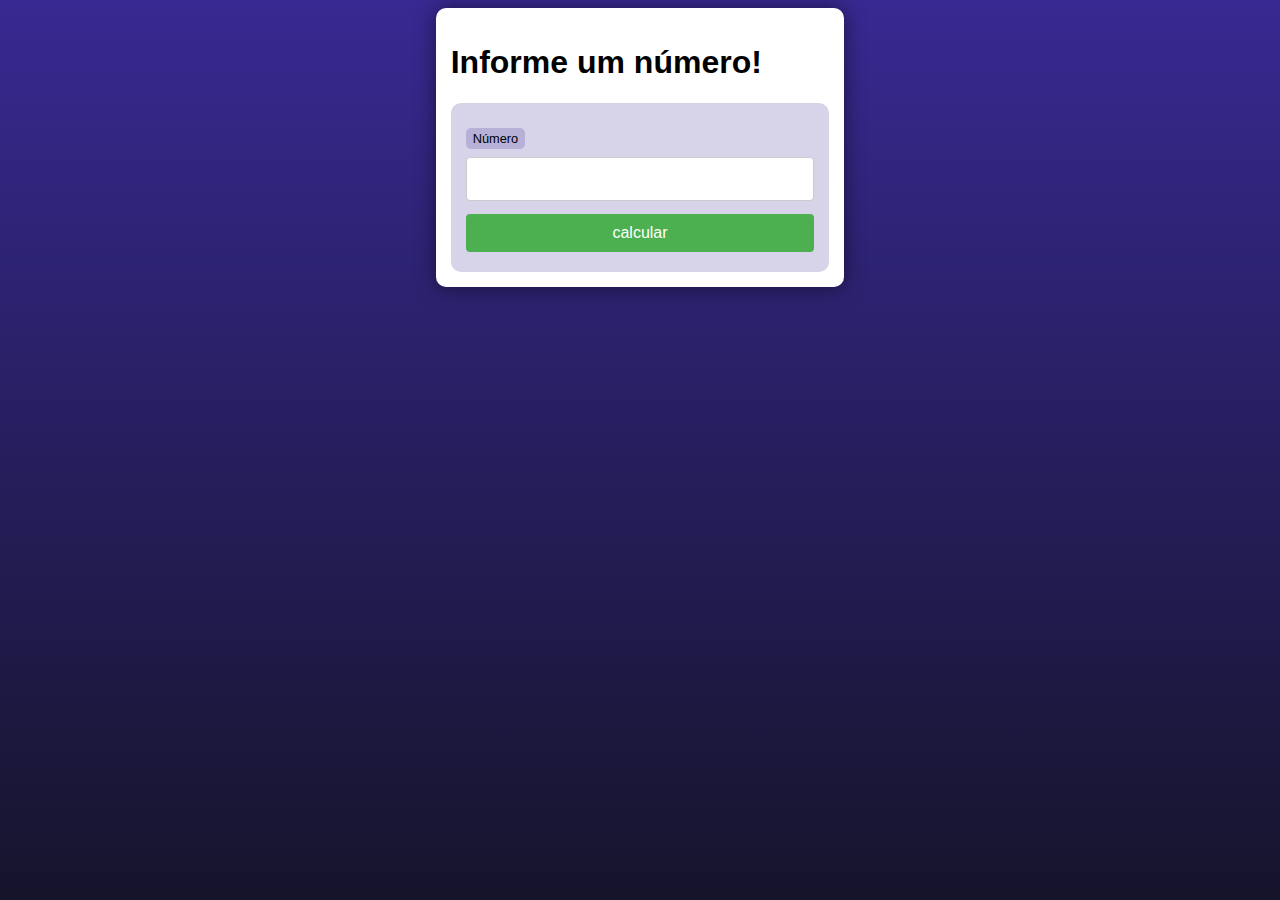
<file: recuperação/desafios/d001/index.html>
<!DOCTYPE html>
<html lang="en">

<head>
    <meta charset="UTF-8">
    <meta name="viewport" content="width=device-width, initial-scale=1.0">
    <link rel="stylesheet" href="style.css">
    <title>sucessor e antecessor</title>
</head>

<body>
    <main>
        <h1>Informe um número!</h1>
        <form action="resultado.php" method="get">
            <label for="num">Número</label>
            <input type="number" name="num" id="num">
            <input type="submit" value="calcular">
        </form>
    </main>
</body>

</html>
</file>
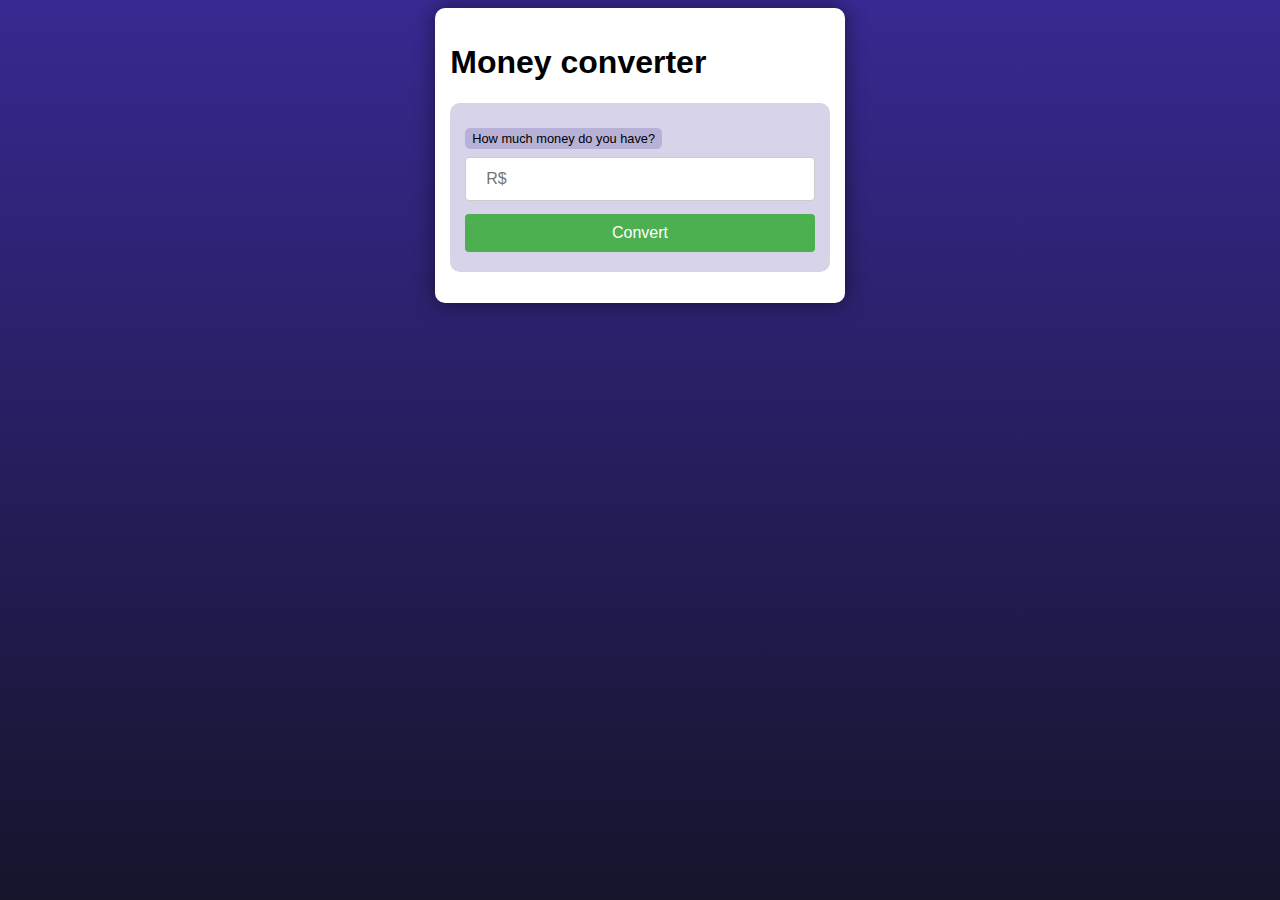
<file: recuperação/desafios/d004/index.html>
<!DOCTYPE html>
<html lang="pt_br">

<head>
    <meta charset="UTF-8">
    <meta name="viewport" content="width=device-width, initial-scale=1.0">
    <link rel="stylesheet" href="style.css">
    <title>Conversor avançado</title>
</head>

<body>
    <main>
        <h1>Money converter</h1>
        <p>
        <form action="resultado.php" method="get">
            <label for="text">How much money do you have?</label>
            <input type="number" name="din" placeholder="R$">
            <input type="submit" value="Convert">   
        </form>
        </p>
    </main>
</body>

</html>
</file>
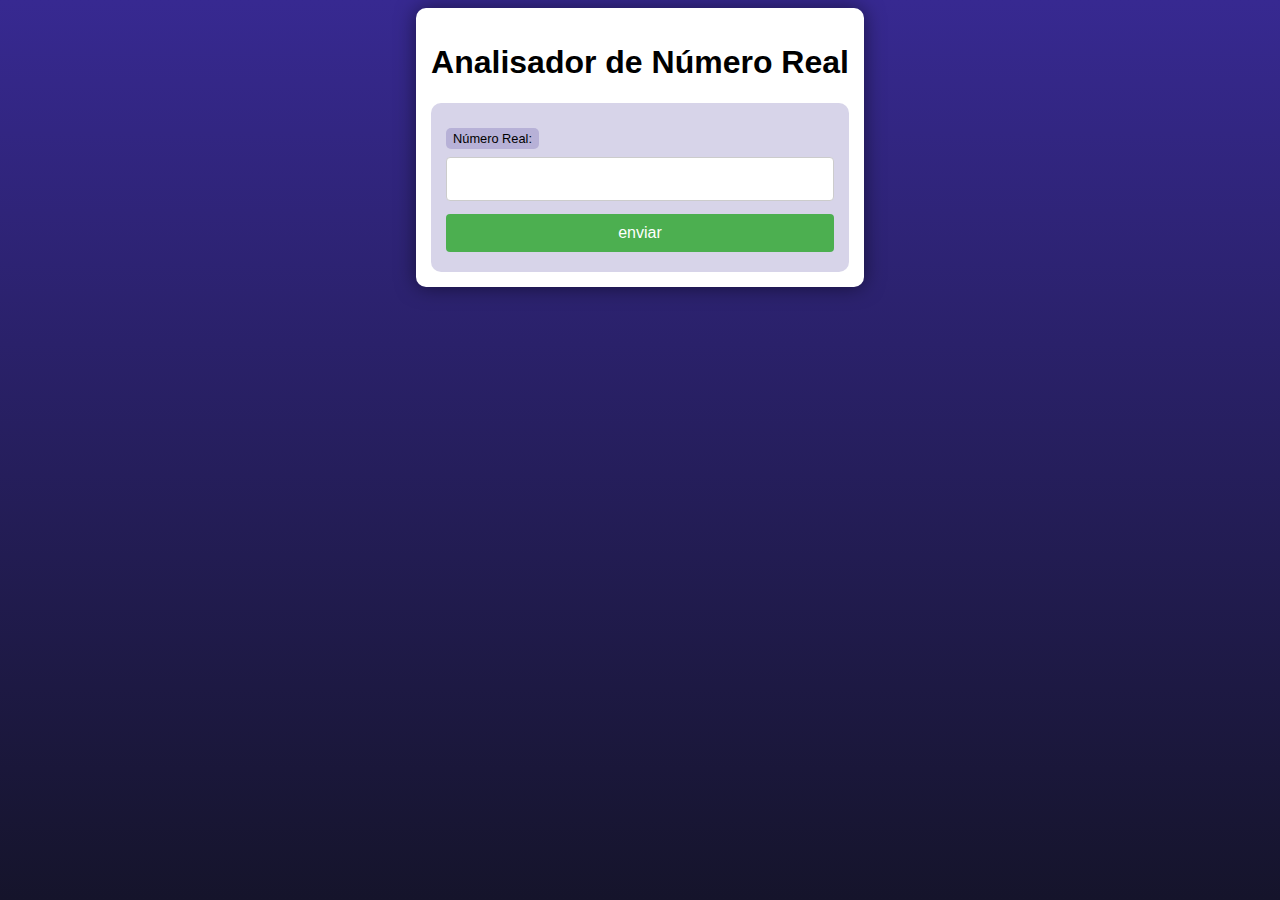
<file: recuperação/desafios/d005/index.html>
<!DOCTYPE html>
<html lang="pr-br">

<head>
    <meta charset="UTF-8">
    <meta name="viewport" content="width=device-width, initial-scale=1.0">
    <link rel="stylesheet" href="style.css">
    <title>Analisador de número real</title>
</head>

<body>
    <main>
        <h1>Analisador de Número Real</h1>
        <form action="resultado.php" method="get">
            <label for="text">Número Real:</label>
            <input type="number" name="result" step="0.001">
            <input type="submit" value="enviar">
        </form>
    </main>
</body>

</html>
</file>
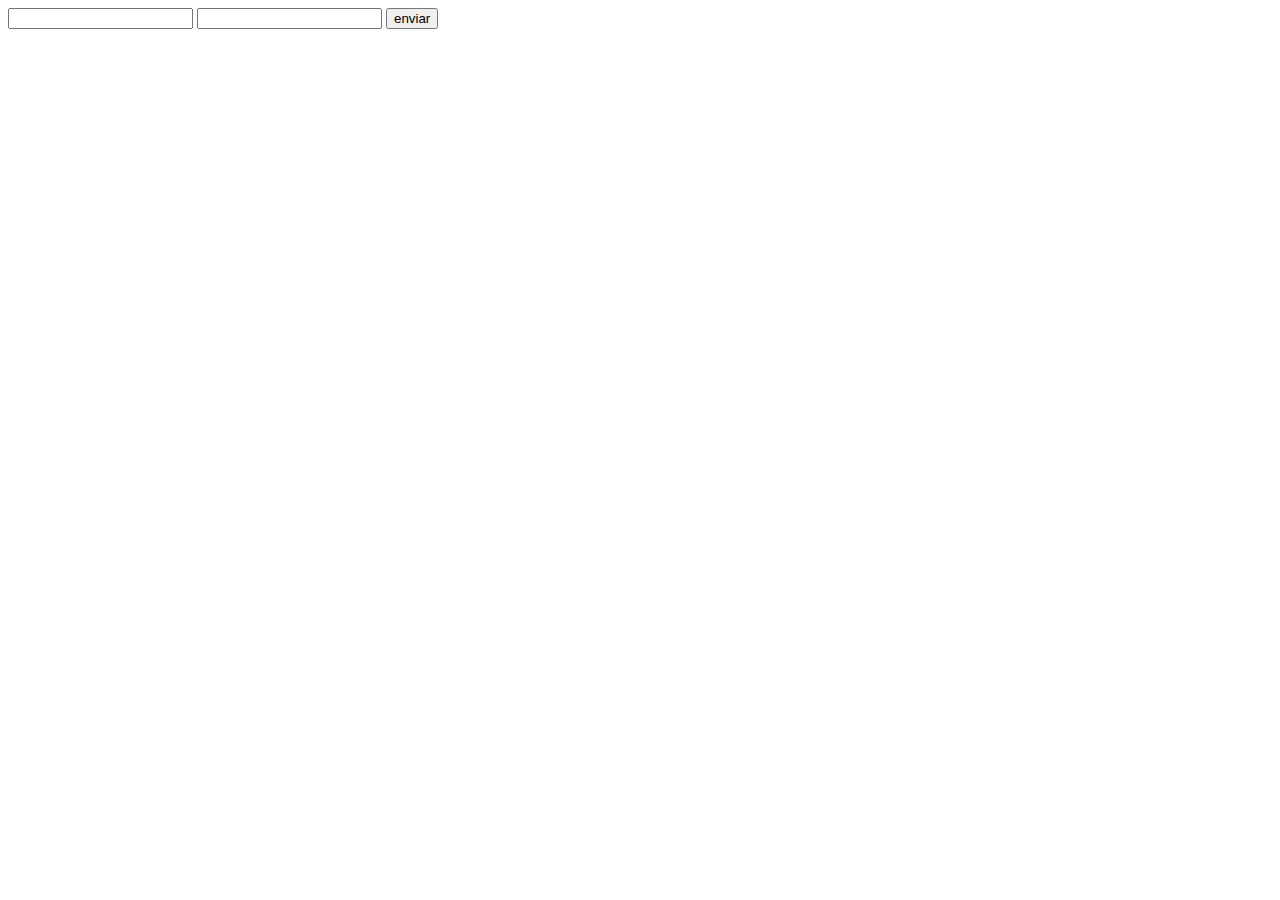
<file: recuperação/tarefaCarlos/ava.html>
<!DOCTYPE html>
<html lang="en">

<head>
    <meta charset="UTF-8">
    <meta name="viewport" content="width=device-width, initial-scale=1.0">
    <title>Document</title>
</head>

<body>
    <main>
        <form action="ava.php" method="get">
            <input type="text" name="name" id="name">
            <input type="number" name="idade" id="idade">
            <input type="submit" value="enviar">
        </form>
    </main>
</body>

</html>
</file>
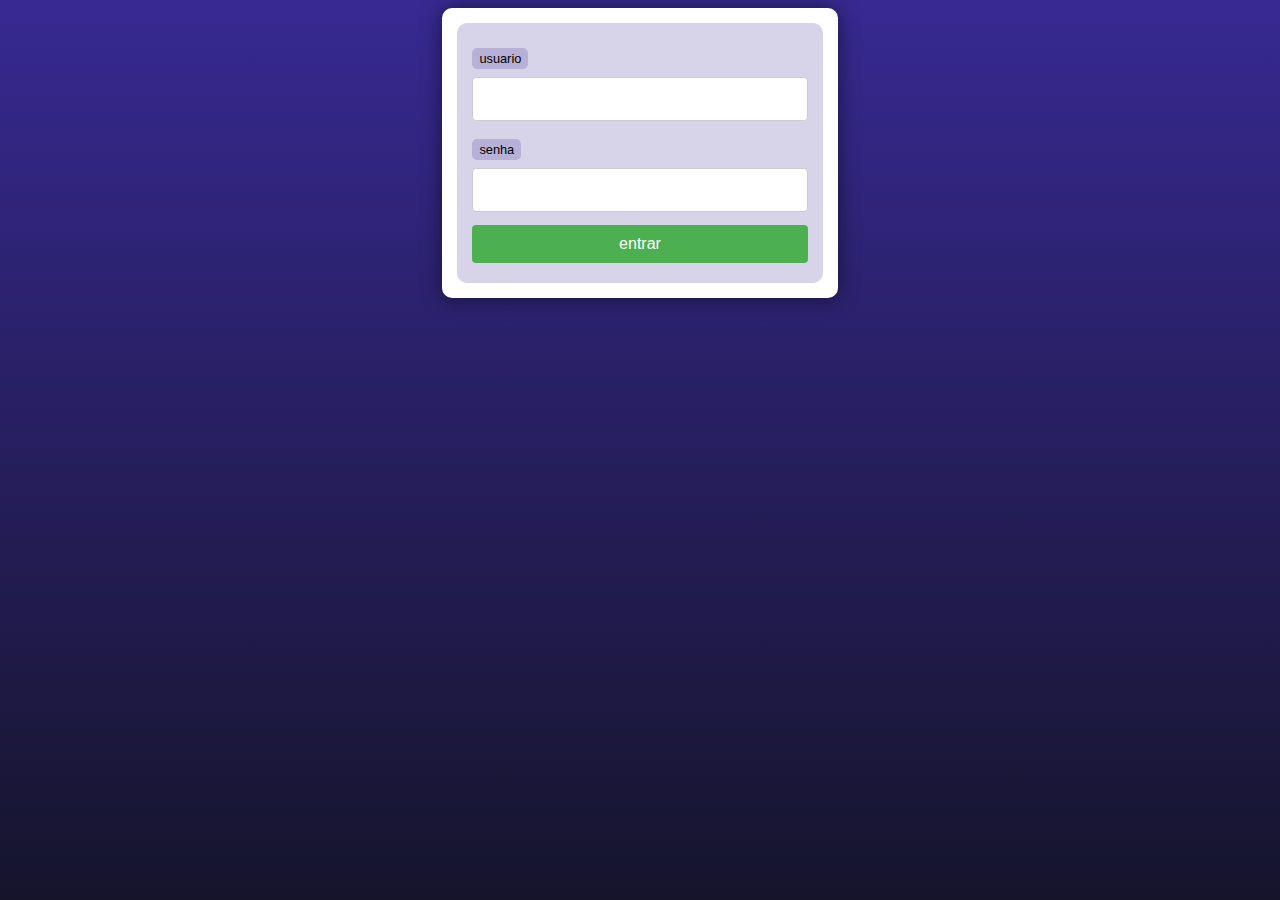
<file: recuperação/tarefas/ex005/form.html>
<!DOCTYPE html>
<html lang="pt-br">
<head>
    <meta charset="UTF-8">
    <meta name="viewport" content="width=device-width, initial-scale=1.0">
    <title>exercicio php</title>
    <link rel="stylesheet" href="style.css">
</head>
<body>
    <main>
        <form action="superglobais.php?tipo=aluno&turno=noite" method="post">
            <label for="usu">usuario</label>
            <input type="text" name="usu" id="usu">
            <label for="sen">senha</label>
            <input type="password" name="sen" id="sen">
            <input type="submit" value="entrar">
        </form>
    </main>
</body>
</html>
</file>
<file: recuperação/desafios/d001/style.css>
@charset "UTF-8";

* {
    font-family: Verdana, Geneva, Tahoma, sans-serif;
    box-sizing: border-box;
}

/* ELEMENTOS DA INTERFACE */

body {
    background-color: #15142b;
    background-image: linear-gradient(180deg, #372991, #15142b);
    background-repeat: no-repeat;
    background-position: center center;
    background-size: cover;
    background-attachment: fixed;

    display: flex;
    flex-direction: column;
    flex-wrap: nowrap;
    justify-content: center;
    align-items: center;
}

header, main, section, article {
    max-width: 700px;
}

header > h1 {
    color: white;
    text-shadow: 3px 3px 0px black;
}

main, section, article {
    background-color: white;
    padding: 15px;
    margin-bottom: 20px;
    border-radius: 10px;
    box-shadow: 0px 0px 20px rgba(0, 0, 0, 0.502);
}

footer {
    display: block;
    width: 100vw;
    background-color: #291f6c;
    color: white;
    text-align: center;
    margin-top: auto;
    padding: 5px;
}

p {
    text-align: justify;
    line-height: 1.5em;
}

h2, h3, h4 {
    color: #372991;
    margin: 0 0 10px 0;
}

a {
    color: #15142b;
    background-color: rgba(55, 41, 145, 0.1);
    padding: 0 3px;
    font-weight: 600;
    text-decoration: none;
    border-bottom: .5px dotted #372991;
}

a:hover {
    color: #372991;
    border-bottom: 1px solid #372991;
}

/* TABELAS E LISTAS */

table {
    min-width: 400px;
    border-spacing: 0px;
    border: 0.5px solid #372991;
    margin: 10px auto;
}

table th {
    background-color: #372991;
    color: white;
    padding: 5px;
    text-align: left;
}

table td {
    padding: 5px;
}

table tr {
    background-color: rgba(55, 41, 145, 0.05);
}

table tr:nth-child(odd) {
    background-color: rgba(55, 41, 145, 0.3);
}

table.divisao {
    border: 1px solid white;
}

table.divisao td {
    background-color: white;
    padding: 20px;
    text-align: center;
    font-size: 2.5em;
}

table.divisao  tr:nth-child(1) td:nth-child(2) {
    border-bottom: 3px solid black;
    border-left: 3px solid black;
}

table.divisao tr:nth-child(2) td:nth-child(2) {
    border-left: 3px solid black;
}

table.divisao tr:nth-child(2) td:nth-child(1) {
    text-decoration: underline;
}

ul > li::marker {
    color: #372991;
}

/* ELEMENTOS DE FORMULÁRIO */

form {
    background-color: rgba(55, 41, 145, 0.2);
    padding: 15px;
    border-radius: 10px;
}

form label {
    display: block;
    width: fit-content;
    font-size: 0.8em;
    font-weight: 100;
    background-color: rgba(55, 41, 145, 0.2);
    padding: 3px 7px;
    margin-top: 10px;
    margin-bottom: 0px;
    border-radius: 5px;
}

input[type=text], [type=number], select, input[type=date], input[type=date], input[type=datetime], input[type=email], input[type=month], input[type=password], input[type=range], input[type=tel], input[type=time], input[type=week] {
    width: 100%;
    padding: 12px 20px;
    font-size: 1em;
    margin: 8px 0;
    display: inline-block;
    border: 1px solid #ccc;
    border-radius: 4px;
    box-sizing: border-box;
}
  
input[type=submit] {
    width: 100%;
    background-color: #4CAF50;
    font-size: 1em;
    color: white;
    padding: 10px 20px;
    margin: 5px 0;
    border: none;
    border-radius: 4px;
    cursor: pointer;
}
  
input[type=submit]:hover {
    background-color: #45a049;
}

input[type=reset] {
    width: 100%;
    background-color: #eb9903;
    font-size: 1em;
    color: white;
    padding: 10px 20px;
    margin: 5px 0;
    border: none;
    border-radius: 4px;
    cursor: pointer;
}

input[type=reset]:hover {
    background-color: #c27013;
}

input[type=button], button {
    width: 100%;
    background-color: #372991;
    font-size: 1em;
    color: white;
    padding: 10px 20px;
    margin: 5px 0;
    border: none;
    border-radius: 4px;
    cursor: pointer;
}

input[type=button]:hover, button:hover {
    background-color: #291f6c;
}

fieldset {
    border: 0.5px dotted #372991;
}

fieldset > legend {
    font-size: 0.8em;
    font-weight: 100;
    background-color: rgba(55, 41, 145, 0.2);
    padding: 3px 7px;
    border-radius: 5px;
}

input[type=radio] + label, input[type=checkbox] + label {
    display: inline-block;
    font-size: 1em;
    background-color: rgba(0, 0, 0, 0);
}
</file>
<file: recuperação/desafios/d004/style.css>
@charset "UTF-8";

* {
    font-family: Verdana, Geneva, Tahoma, sans-serif;
    box-sizing: border-box;
}

/* ELEMENTOS DA INTERFACE */

body {
    background-color: #15142b;
    background-image: linear-gradient(180deg, #372991, #15142b);
    background-repeat: no-repeat;
    background-position: center center;
    background-size: cover;
    background-attachment: fixed;

    display: flex;
    flex-direction: column;
    flex-wrap: nowrap;
    justify-content: center;
    align-items: center;
}

header, main, section, article {
    max-width: 700px;
}

header > h1 {
    color: white;
    text-shadow: 3px 3px 0px black;
}

main, section, article {
    background-color: white;
    padding: 15px;
    margin-bottom: 20px;
    border-radius: 10px;
    box-shadow: 0px 0px 20px rgba(0, 0, 0, 0.502);
}

footer {
    display: block;
    width: 100vw;
    background-color: #291f6c;
    color: white;
    text-align: center;
    margin-top: auto;
    padding: 5px;
}

p {
    text-align: justify;
    line-height: 1.5em;
}

h2, h3, h4 {
    color: #372991;
    margin: 0 0 10px 0;
}

a {
    color: #15142b;
    background-color: rgba(55, 41, 145, 0.1);
    padding: 0 3px;
    font-weight: 600;
    text-decoration: none;
    border-bottom: .5px dotted #372991;
}

a:hover {
    color: #372991;
    border-bottom: 1px solid #372991;
}

/* TABELAS E LISTAS */

table {
    min-width: 400px;
    border-spacing: 0px;
    border: 0.5px solid #372991;
    margin: 10px auto;
}

table th {
    background-color: #372991;
    color: white;
    padding: 5px;
    text-align: left;
}

table td {
    padding: 5px;
}

table tr {
    background-color: rgba(55, 41, 145, 0.05);
}

table tr:nth-child(odd) {
    background-color: rgba(55, 41, 145, 0.3);
}

table.divisao {
    border: 1px solid white;
}

table.divisao td {
    background-color: white;
    padding: 20px;
    text-align: center;
    font-size: 2.5em;
}

table.divisao  tr:nth-child(1) td:nth-child(2) {
    border-bottom: 3px solid black;
    border-left: 3px solid black;
}

table.divisao tr:nth-child(2) td:nth-child(2) {
    border-left: 3px solid black;
}

table.divisao tr:nth-child(2) td:nth-child(1) {
    text-decoration: underline;
}

ul > li::marker {
    color: #372991;
}

/* ELEMENTOS DE FORMULÁRIO */

form {
    background-color: rgba(55, 41, 145, 0.2);
    padding: 15px;
    border-radius: 10px;
}

form label {
    display: block;
    width: fit-content;
    font-size: 0.8em;
    font-weight: 100;
    background-color: rgba(55, 41, 145, 0.2);
    padding: 3px 7px;
    margin-top: 10px;
    margin-bottom: 0px;
    border-radius: 5px;
}

input[type=text], [type=number], select, input[type=date], input[type=date], input[type=datetime], input[type=email], input[type=month], input[type=password], input[type=range], input[type=tel], input[type=time], input[type=week] {
    width: 100%;
    padding: 12px 20px;
    font-size: 1em;
    margin: 8px 0;
    display: inline-block;
    border: 1px solid #ccc;
    border-radius: 4px;
    box-sizing: border-box;
}
  
input[type=submit] {
    width: 100%;
    background-color: #4CAF50;
    font-size: 1em;
    color: white;
    padding: 10px 20px;
    margin: 5px 0;
    border: none;
    border-radius: 4px;
    cursor: pointer;
}
  
input[type=submit]:hover {
    background-color: #45a049;
}

input[type=reset] {
    width: 100%;
    background-color: #eb9903;
    font-size: 1em;
    color: white;
    padding: 10px 20px;
    margin: 5px 0;
    border: none;
    border-radius: 4px;
    cursor: pointer;
}

input[type=reset]:hover {
    background-color: #c27013;
}

input[type=button], button {
    width: 100%;
    background-color: #372991;
    font-size: 1em;
    color: white;
    padding: 10px 20px;
    margin: 5px 0;
    border: none;
    border-radius: 4px;
    cursor: pointer;
}

input[type=button]:hover, button:hover {
    background-color: #291f6c;
}

fieldset {
    border: 0.5px dotted #372991;
}

fieldset > legend {
    font-size: 0.8em;
    font-weight: 100;
    background-color: rgba(55, 41, 145, 0.2);
    padding: 3px 7px;
    border-radius: 5px;
}

input[type=radio] + label, input[type=checkbox] + label {
    display: inline-block;
    font-size: 1em;
    background-color: rgba(0, 0, 0, 0);
}
</file>
<file: recuperação/desafios/d005/style.css>
@charset "UTF-8";

* {
    font-family: Verdana, Geneva, Tahoma, sans-serif;
    box-sizing: border-box;
}

/* ELEMENTOS DA INTERFACE */

body {
    background-color: #15142b;
    background-image: linear-gradient(180deg, #372991, #15142b);
    background-repeat: no-repeat;
    background-position: center center;
    background-size: cover;
    background-attachment: fixed;

    display: flex;
    flex-direction: column;
    flex-wrap: nowrap;
    justify-content: center;
    align-items: center;
}

header, main, section, article {
    max-width: 700px;
}

header > h1 {
    color: white;
    text-shadow: 3px 3px 0px black;
}

main, section, article {
    background-color: white;
    padding: 15px;
    margin-bottom: 20px;
    border-radius: 10px;
    box-shadow: 0px 0px 20px rgba(0, 0, 0, 0.502);
}

footer {
    display: block;
    width: 100vw;
    background-color: #291f6c;
    color: white;
    text-align: center;
    margin-top: auto;
    padding: 5px;
}

p {
    text-align: justify;
    line-height: 1.5em;
}

h2, h3, h4 {
    color: #372991;
    margin: 0 0 10px 0;
}

a {
    color: #15142b;
    background-color: rgba(55, 41, 145, 0.1);
    padding: 0 3px;
    font-weight: 600;
    text-decoration: none;
    border-bottom: .5px dotted #372991;
}

a:hover {
    color: #372991;
    border-bottom: 1px solid #372991;
}

/* TABELAS E LISTAS */

table {
    min-width: 400px;
    border-spacing: 0px;
    border: 0.5px solid #372991;
    margin: 10px auto;
}

table th {
    background-color: #372991;
    color: white;
    padding: 5px;
    text-align: left;
}

table td {
    padding: 5px;
}

table tr {
    background-color: rgba(55, 41, 145, 0.05);
}

table tr:nth-child(odd) {
    background-color: rgba(55, 41, 145, 0.3);
}

table.divisao {
    border: 1px solid white;
}

table.divisao td {
    background-color: white;
    padding: 20px;
    text-align: center;
    font-size: 2.5em;
}

table.divisao  tr:nth-child(1) td:nth-child(2) {
    border-bottom: 3px solid black;
    border-left: 3px solid black;
}

table.divisao tr:nth-child(2) td:nth-child(2) {
    border-left: 3px solid black;
}

table.divisao tr:nth-child(2) td:nth-child(1) {
    text-decoration: underline;
}

ul > li::marker {
    color: #372991;
}

/* ELEMENTOS DE FORMULÁRIO */

form {
    background-color: rgba(55, 41, 145, 0.2);
    padding: 15px;
    border-radius: 10px;
}

form label {
    display: block;
    width: fit-content;
    font-size: 0.8em;
    font-weight: 100;
    background-color: rgba(55, 41, 145, 0.2);
    padding: 3px 7px;
    margin-top: 10px;
    margin-bottom: 0px;
    border-radius: 5px;
}

input[type=text], [type=number], select, input[type=date], input[type=date], input[type=datetime], input[type=email], input[type=month], input[type=password], input[type=range], input[type=tel], input[type=time], input[type=week] {
    width: 100%;
    padding: 12px 20px;
    font-size: 1em;
    margin: 8px 0;
    display: inline-block;
    border: 1px solid #ccc;
    border-radius: 4px;
    box-sizing: border-box;
}
  
input[type=submit] {
    width: 100%;
    background-color: #4CAF50;
    font-size: 1em;
    color: white;
    padding: 10px 20px;
    margin: 5px 0;
    border: none;
    border-radius: 4px;
    cursor: pointer;
}
  
input[type=submit]:hover {
    background-color: #45a049;
}

input[type=reset] {
    width: 100%;
    background-color: #eb9903;
    font-size: 1em;
    color: white;
    padding: 10px 20px;
    margin: 5px 0;
    border: none;
    border-radius: 4px;
    cursor: pointer;
}

input[type=reset]:hover {
    background-color: #c27013;
}

input[type=button], button {
    width: 100%;
    background-color: #372991;
    font-size: 1em;
    color: white;
    padding: 10px 20px;
    margin: 5px 0;
    border: none;
    border-radius: 4px;
    cursor: pointer;
}

input[type=button]:hover, button:hover {
    background-color: #291f6c;
}

fieldset {
    border: 0.5px dotted #372991;
}

fieldset > legend {
    font-size: 0.8em;
    font-weight: 100;
    background-color: rgba(55, 41, 145, 0.2);
    padding: 3px 7px;
    border-radius: 5px;
}

input[type=radio] + label, input[type=checkbox] + label {
    display: inline-block;
    font-size: 1em;
    background-color: rgba(0, 0, 0, 0);
}
</file>
<file: recuperação/tarefas/ex005/style.css>
@charset "UTF-8";

* {
    font-family: Verdana, Geneva, Tahoma, sans-serif;
    box-sizing: border-box;
}

/* ELEMENTOS DA INTERFACE */

body {
    background-color: #15142b;
    background-image: linear-gradient(180deg, #372991, #15142b);
    background-repeat: no-repeat;
    background-position: center center;
    background-size: cover;
    background-attachment: fixed;

    display: flex;
    flex-direction: column;
    flex-wrap: nowrap;
    justify-content: center;
    align-items: center;
}

header, main, section, article {
    max-width: 700px;
}

header > h1 {
    color: white;
    text-shadow: 3px 3px 0px black;
}

main, section, article {
    background-color: white;
    padding: 15px;
    margin-bottom: 20px;
    border-radius: 10px;
    box-shadow: 0px 0px 20px rgba(0, 0, 0, 0.502);
}

footer {
    display: block;
    width: 100vw;
    background-color: #291f6c;
    color: white;
    text-align: center;
    margin-top: auto;
    padding: 5px;
}

p {
    text-align: justify;
    line-height: 1.5em;
}

h2, h3, h4 {
    color: #372991;
    margin: 0 0 10px 0;
}

a {
    color: #15142b;
    background-color: rgba(55, 41, 145, 0.1);
    padding: 0 3px;
    font-weight: 600;
    text-decoration: none;
    border-bottom: .5px dotted #372991;
}

a:hover {
    color: #372991;
    border-bottom: 1px solid #372991;
}

/* TABELAS E LISTAS */

table {
    min-width: 400px;
    border-spacing: 0px;
    border: 0.5px solid #372991;
    margin: 10px auto;
}

table th {
    background-color: #372991;
    color: white;
    padding: 5px;
    text-align: left;
}

table td {
    padding: 5px;
}

table tr {
    background-color: rgba(55, 41, 145, 0.05);
}

table tr:nth-child(odd) {
    background-color: rgba(55, 41, 145, 0.3);
}

table.divisao {
    border: 1px solid white;
}

table.divisao td {
    background-color: white;
    padding: 20px;
    text-align: center;
    font-size: 2.5em;
}

table.divisao  tr:nth-child(1) td:nth-child(2) {
    border-bottom: 3px solid black;
    border-left: 3px solid black;
}

table.divisao tr:nth-child(2) td:nth-child(2) {
    border-left: 3px solid black;
}

table.divisao tr:nth-child(2) td:nth-child(1) {
    text-decoration: underline;
}

ul > li::marker {
    color: #372991;
}

/* ELEMENTOS DE FORMULÁRIO */

form {
    background-color: rgba(55, 41, 145, 0.2);
    padding: 15px;
    border-radius: 10px;
}

form label {
    display: block;
    width: fit-content;
    font-size: 0.8em;
    font-weight: 100;
    background-color: rgba(55, 41, 145, 0.2);
    padding: 3px 7px;
    margin-top: 10px;
    margin-bottom: 0px;
    border-radius: 5px;
}

input[type=text], [type=number], select, input[type=date], input[type=date], input[type=datetime], input[type=email], input[type=month], input[type=password], input[type=range], input[type=tel], input[type=time], input[type=week] {
    width: 100%;
    padding: 12px 20px;
    font-size: 1em;
    margin: 8px 0;
    display: inline-block;
    border: 1px solid #ccc;
    border-radius: 4px;
    box-sizing: border-box;
}
  
input[type=submit] {
    width: 100%;
    background-color: #4CAF50;
    font-size: 1em;
    color: white;
    padding: 10px 20px;
    margin: 5px 0;
    border: none;
    border-radius: 4px;
    cursor: pointer;
}
  
input[type=submit]:hover {
    background-color: #45a049;
}

input[type=reset] {
    width: 100%;
    background-color: #eb9903;
    font-size: 1em;
    color: white;
    padding: 10px 20px;
    margin: 5px 0;
    border: none;
    border-radius: 4px;
    cursor: pointer;
}

input[type=reset]:hover {
    background-color: #c27013;
}

input[type=button], button {
    width: 100%;
    background-color: #372991;
    font-size: 1em;
    color: white;
    padding: 10px 20px;
    margin: 5px 0;
    border: none;
    border-radius: 4px;
    cursor: pointer;
}

input[type=button]:hover, button:hover {
    background-color: #291f6c;
}

fieldset {
    border: 0.5px dotted #372991;
}

fieldset > legend {
    font-size: 0.8em;
    font-weight: 100;
    background-color: rgba(55, 41, 145, 0.2);
    padding: 3px 7px;
    border-radius: 5px;
}

input[type=radio] + label, input[type=checkbox] + label {
    display: inline-block;
    font-size: 1em;
    background-color: rgba(0, 0, 0, 0);
}
</file>
